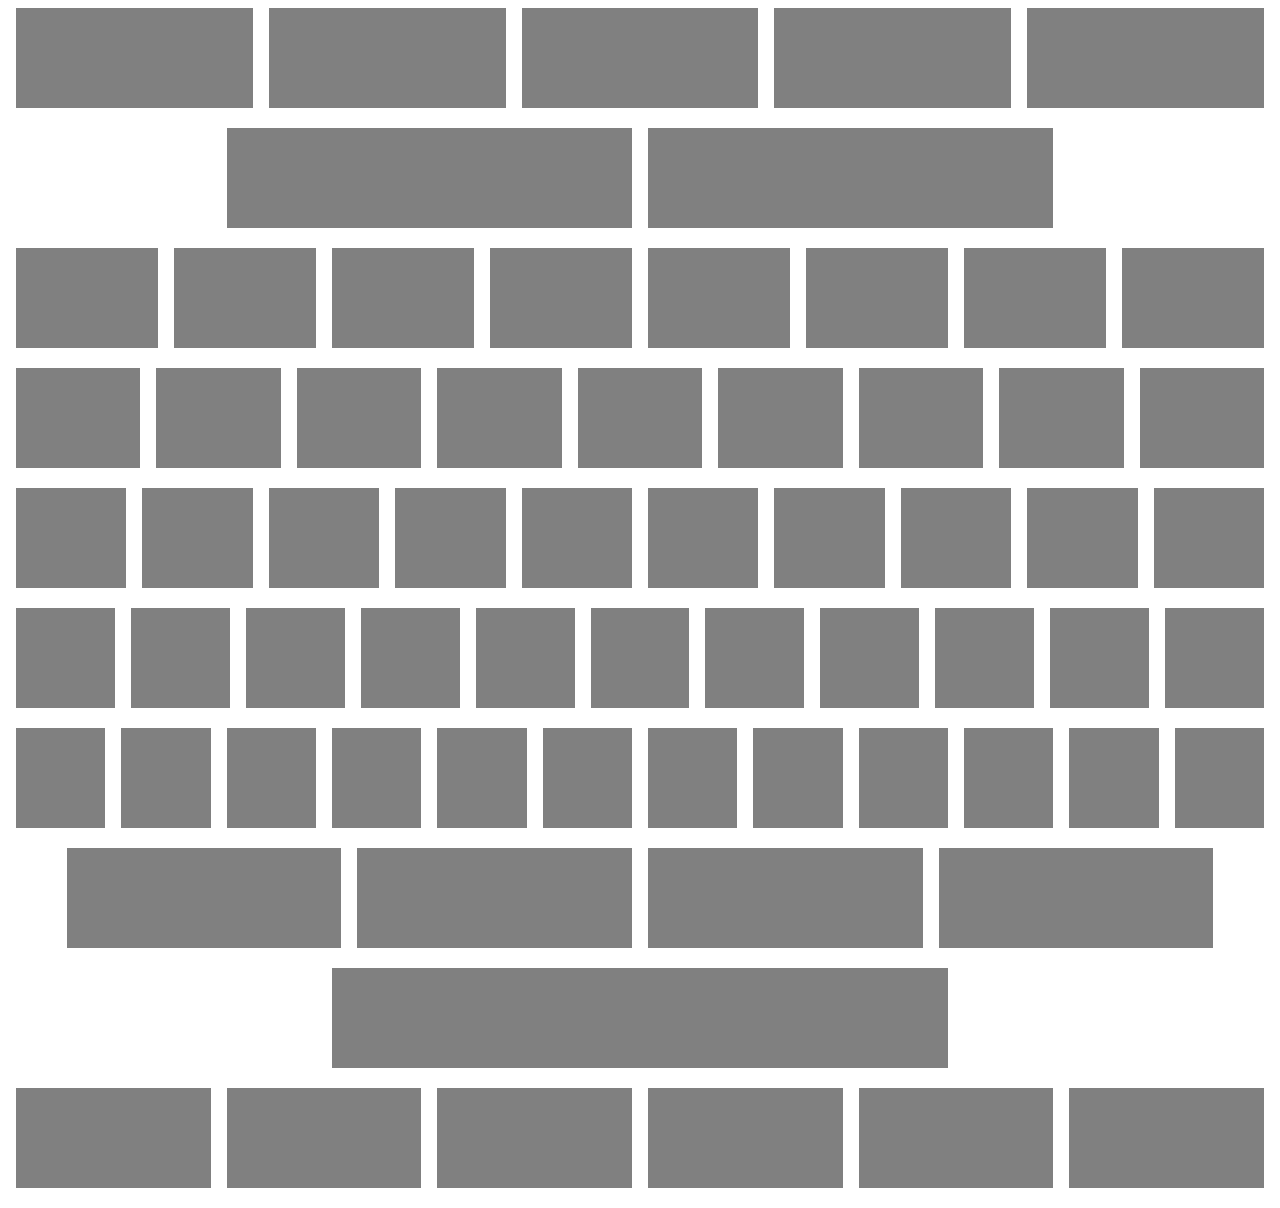
<file: index.html>
<!DOCTYPE html>
<html lang="en">
<head>
    <meta charset="UTF-8">
    <title>CSS Layouts</title>
    <link rel="stylesheet" href="style.css">
</head>
<body>
<div class="wrapper"><a href="page.html">
    <div class="row">
        <div class="column column--5"><div class="inner"></div></div>
        <div class="column column--5"><div class="inner"></div></div>
        <div class="column column--5"><div class="inner"></div></div>
        <div class="column column--5"><div class="inner"></div></div>
        <div class="column column--5"><div class="inner"></div></div>
    </div>    <div class="row row--bublik">
        <div class="column column--3"><div class="inner"></div></div>
        <div class="column column--3"><div class="inner"></div></div>
    </div>
    <div class="row">
        <div class="column column--8"><div class="inner"></div></div>
        <div class="column column--8"><div class="inner"></div></div>
        <div class="column column--8"><div class="inner"></div></div>
        <div class="column column--8"><div class="inner"></div></div>
        <div class="column column--8"><div class="inner"></div></div>
        <div class="column column--8"><div class="inner"></div></div>
        <div class="column column--8"><div class="inner"></div></div>
        <div class="column column--8"><div class="inner"></div></div>
    </div>
    <div class="row">
        <div class="column column--9"><div class="inner"></div></div>
        <div class="column column--9"><div class="inner"></div></div>
        <div class="column column--9"><div class="inner"></div></div>
        <div class="column column--9"><div class="inner"></div></div>
        <div class="column column--9"><div class="inner"></div></div>
        <div class="column column--9"><div class="inner"></div></div>
        <div class="column column--9"><div class="inner"></div></div>
        <div class="column column--9"><div class="inner"></div></div>
        <div class="column column--9"><div class="inner"></div></div>
    </div>
    <div class="row">
        <div class="column column--10"><div class="inner"></div></div>
        <div class="column column--10"><div class="inner"></div></div>
        <div class="column column--10"><div class="inner"></div></div>
        <div class="column column--10"><div class="inner"></div></div>
        <div class="column column--10"><div class="inner"></div></div>
        <div class="column column--10"><div class="inner"></div></div>
        <div class="column column--10"><div class="inner"></div></div>
        <div class="column column--10"><div class="inner"></div></div>
        <div class="column column--10"><div class="inner"></div></div>
        <div class="column column--10"><div class="inner"></div></div>
    </div>
    <div class="row">
        <div class="column column--11"><div class="inner"></div></div>
        <div class="column column--11"><div class="inner"></div></div>
        <div class="column column--11"><div class="inner"></div></div>
        <div class="column column--11"><div class="inner"></div></div>
        <div class="column column--11"><div class="inner"></div></div>
        <div class="column column--11"><div class="inner"></div></div>
        <div class="column column--11"><div class="inner"></div></div>
        <div class="column column--11"><div class="inner"></div></div>
        <div class="column column--11"><div class="inner"></div></div>
        <div class="column column--11"><div class="inner"></div></div>
        <div class="column column--11"><div class="inner"></div></div>
    </div><div class="row">
        <div class="column column--12"><div class="inner"></div></div>
        <div class="column column--12"><div class="inner"></div></div>
        <div class="column column--12"><div class="inner"></div></div>
        <div class="column column--12"><div class="inner"></div></div>
        <div class="column column--12"><div class="inner"></div></div>
        <div class="column column--12"><div class="inner"></div></div>
        <div class="column column--12"><div class="inner"></div></div>
        <div class="column column--12"><div class="inner"></div></div>
        <div class="column column--12"><div class="inner"></div></div>
        <div class="column column--12"><div class="inner"></div></div>
        <div class="column column--12"><div class="inner"></div></div>
        <div class="column column--12"><div class="inner"></div></div>
    </div>
    <div class="row">
        <div class="column column--4"><div class="inner"></div></div>
        <div class="column column--4"><div class="inner"></div></div>
        <div class="column column--4"><div class="inner"></div></div>
        <div class="column column--4"><div class="inner"></div></div>
    </div>
    <div class="row">
        <div class="column column--2"><div class="inner"></div></div>
        <!--<div class="column column&#45;&#45;2"></div>-->
    </div>
    <div class="row">
        <div class="column column--6"><div class="inner"></div></div>
        <div class="column column--6"><div class="inner"></div></div>
        <div class="column column--6"><div class="inner"></div></div>
        <div class="column column--6"><div class="inner"></div></div>
        <div class="column column--6"><div class="inner"></div></div>
        <div class="column column--6"><div class="inner"></div></div>
    </div>
</a>
</div>
<section>

</section>
</body>
</html>
</file>
<file: style.css>
.row {
    margin-bottom: 20px;
    font-size: 0;
    text-align: center;
}
.row--bublik {
    justify-content: space-between;
}
/*.row::after {*/
/*content: "";*/
/*display: table;*/
/*clear: both;*/
/*}*/
.column {
    /*background-color: gray;*/
    /*height: 200px;*/
    /*margin: 0 1%;*/
    display: inline-block;
    font-size: 1rem;
    box-sizing: border-box;
    padding: 0 0.5rem;

}
.inner {
    background-color: gray;
    height: 100px;
}
.column--3 {
    width: calc(100% / 3);
}

.column--7 {
    width: calc(100% / 7);
}

.column--9 {
    width: calc(100% / 9);
}

.column--10 {
    width: calc(100% / 10);
}

.column--11 {
    width: calc(100% / 11);
}

.column--12 {
    width: calc(100% / 12);
}

.column--4 {
    width: 23%;
}

.column--2 {
    width: calc(100% / 2);
}

.column--6 {
    width: calc(100% / 6);
}

.column--8 {
    width: calc(100% / 8);
}

.column--5 {
    width: calc(100% / 5);
}

/*.column:first-child {*/
/*margin-left: 0;*/
/*}*/
/*.column:last-child {*/
/*margin-right: 0;*/
/*}*/
</file>
